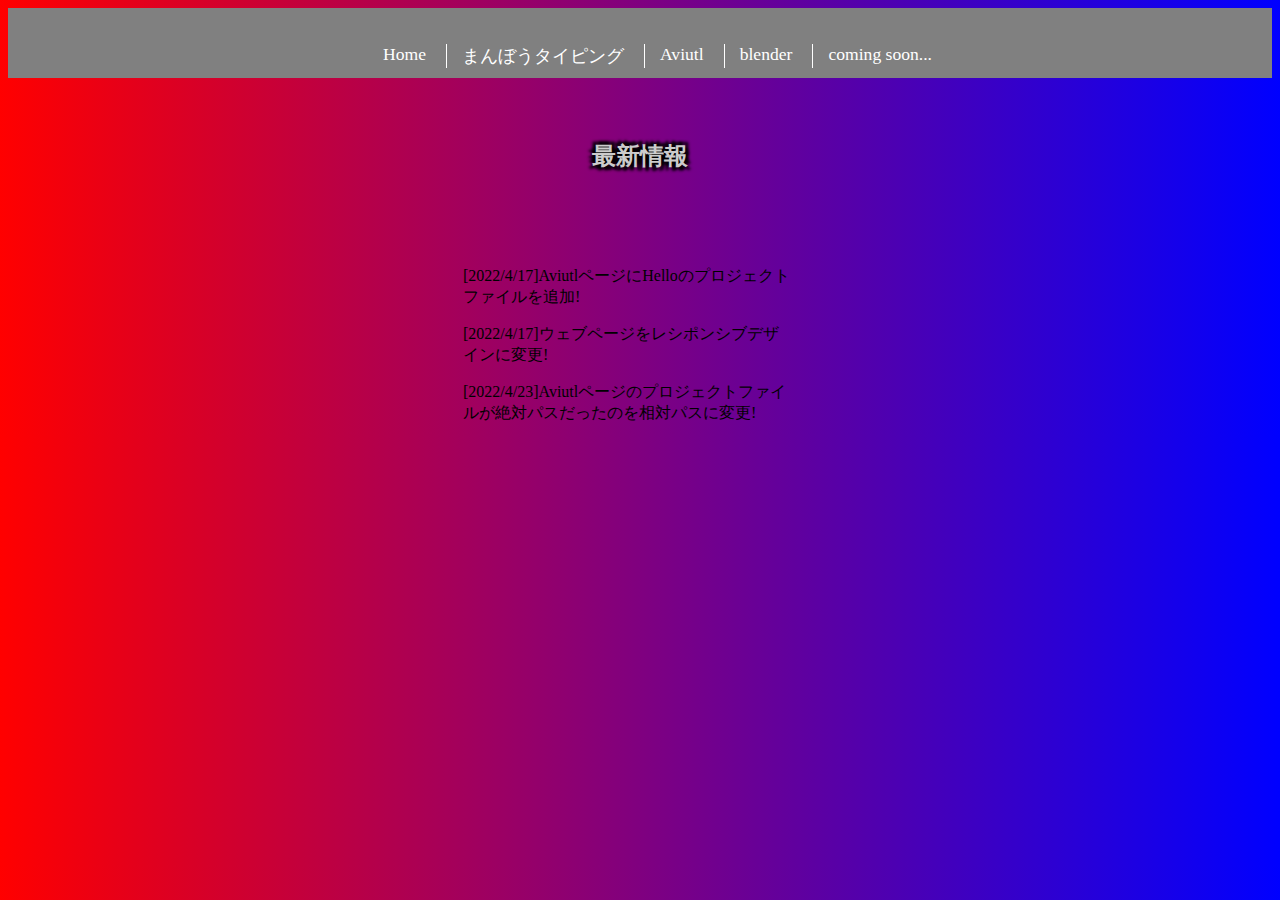
<file: index.html>
<!DOCTYPE html>
<html lang="ja">

<head>
    <meta charset="UTF-8">
    <meta http-equiv="X-UA-Compatible" content="IE=edge">
    <meta name="viewport" content="width=device-width, initial-scale=1.0">
    <META keyword="まんぼうタイピング">
    <title>まんぼうタイピング[公式]</title>
    <link href="https://cdn.jsdelivr.net/npm/bootstrap@5.0.2/dist/css/bootstrap.min.css" rel="stylesheet"
        integrity="sha384-EVSTQN3/azprG1Anm3QDgpJLIm9Nao0Yz1ztcQTwFspd3yD65VohhpuuCOmLASjC" crossorigin="anonymous">
    <link rel="stylesheet" href="style.css">
    <link rel="stylesheet" href="responsive.css">
    <link rel="icon" href="favicon.ico">
</head>

<body>
    <div>
        <nav>
            <ul class="ul">
                <li><a href="index.html">Home</a></li>
                <li><a href="manbou.html">まんぼうタイピング</a></li>
                <li><a href="Aviutl.html">Aviutl</a></li>
                <li><a href="blender.html">blender</a></li>
                <li><a href="#">coming soon...</a></li>
            </ul>
        </nav>
    </div>
    <ul class="shadow">
        <li>
            <p style="font-size: 170%; padding-top: 1%;">最新情報</p>
        </li>
        <!--
        <li><p>[2022/4/17]AviutlページにHelloのプロジェクトファイルを追加!</p></li>
        <li><p>[2022/4/17]ウェブページをレシポンシブデザインに変更!</p></li>
        -->
    </ul>
    <iframe src="new_info.html" frameborder="0" width="450" height="200">
    </iframe>
</body>

</html>
</file>
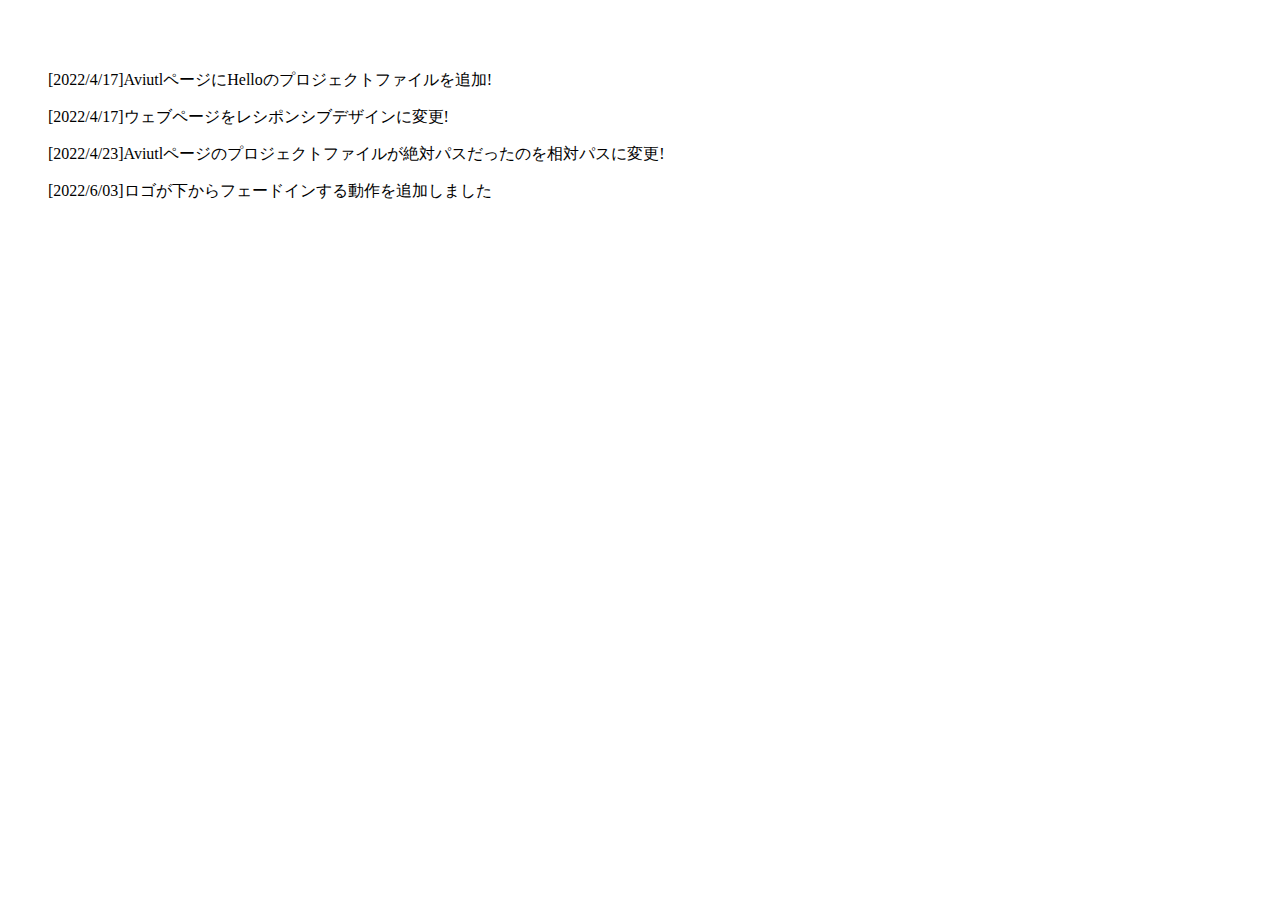
<file: new_info.html>
<!DOCTYPE html>
<html lang="jaa">

<head>
    <meta charset="UTF-8">
    <meta http-equiv="X-UA-Compatible" content="IE=edge">
    <meta name="viewport" content="width=device-width, initial-scale=1.0">
    <META keyword="まんぼうタイピング">
    <title>まんぼうタイピング[公式]</title>
    <link href="https://cdn.jsdelivr.net/npm/bootstrap@5.0.2/dist/css/bootstrap.min.css" rel="stylesheet"
        integrity="sha384-EVSTQN3/azprG1Anm3QDgpJLIm9Nao0Yz1ztcQTwFspd3yD65VohhpuuCOmLASjC" crossorigin="anonymous">
    <link rel="stylesheet" href="new_info.css">
    <link rel="icon" href="favicon.ico">
</head>

<body>

    <ul>
        <li>
            <p>[2022/4/17]AviutlページにHelloのプロジェクトファイルを追加!</p>
        </li>
        <li>
            <p>[2022/4/17]ウェブページをレシポンシブデザインに変更!</p>
        </li>
        <li>
            <p>[2022/4/23]Aviutlページのプロジェクトファイルが絶対パスだったのを相対パスに変更!</p>
        </li>
        <li>
            <p>[2022/6/03]ロゴが下からフェードインする動作を追加しました</p>
        </li>
    </ul>
</body>

</html>
</file>
<file: style.css>
@media(min-width: 600px) {
    .container {
        max-width: 960px;
        margin: 0 auto;
    }

    nav ul {
        justify-content: center;
    }

    .movie {
        width: 400px;
        height: 300px;
    }

    .main {
        width: 100%;
    }

    body {
        /*グラデーション*/
        background: linear-gradient(to right, red, blue);
        text-align: center;
    }

    .back {
        background-color: #000000;
    }

    h1 {
        font-size: 400%;
        padding: 1.2rem;
    }

    .redbody {
        font-family: serif;
        font-size: 200%;
        color: white;
        background: linear-gradient(to right, green, rgb(171, 4, 255));
    }

    .mix {
        position: relative;
        display: inline-block;
    }

    nav {
        width: 100%;
        height: 70px;
        background-color: gray;
        padding: 20px;
        box-sizing: border-box;
    }

    .ul {
        display: flex;
        white-space: nowrap;
    }

    li {
        list-style: none;
        text-align: center;
        text-align: center;
    }

    li:last-child {
        border: none;
    }

    nav ul li {
        padding-left: 15px;
        border-right: 1px solid white;

    }

    nav ul {
        justify-content: center;
    }

    a {
        display: block;
        text-decoration: none;
        color: white;
        margin-right: 20px;
        font-size: 110%;
        white-space: normal;
        word-wrap: break-word;
    }

    .round {
        background-color: rgb(49, 143, 211);
        /*四角形の角を丸める*/
        border-radius: 30px;
        /*文字の大きさに背景を合わせる*/
        display: inline-block;
        /*文字と背景の間に隙間を開ける*/
        padding: 0.6%;
    }

    a:hover {
        color: black;
    }

    .shadow {
        padding: 10px;
        color: #CCC;
        font-weight: bold;
        font-size: 90%;
        text-shadow:
            3px 3px 3px #000, -3px -3px 3px #000,
            -3px 3px 3px #000, 3px -3px 3px #000;
    }

    a.btn-sns {
        font-size: 2.4rem;
        line-height: 50px;

        width: 50px;
        height: 50px;
        padding: 0;

        letter-spacing: 0;

        color: #fff;
        border-radius: 50%;
    }

    a.btn-sns--youtube {
        background: #cd201f;
    }

    /*
  .fadein {
    opacity: 0;
    transform : translate(0, 50px);
    transition : all 1500ms;
  }
  
  .fadein.scrollin{
    opacity: 1;
    transform: translate(0, 0);
  }
*/
    .class {
        animation-name: fadeIn;
        animation-duration: 1s;
    }

    @keyframes fadeIn {
        0% {
            opacity: 0;
            transform: translateY(10px);
        }

        100% {
            opacity: 1;
            transform: translateY(0px);
        }
    }
}
</file>
<file: responsive.css>
@media(max-width:600px) {

    .container {
        max-width: 960px;
        margin: 0 auto;
    }

    iframe {
        padding-right: 60px;
        padding-left: 5px;
    }

    p {
        color: white;
    }

    .tenpx {
        padding-left: 10px;
    }

    .main {
        width: 100%;
    }

    html {
        overflow-x: hidden;
    }

    body {
        background: linear-gradient(to right, red, blue);
        overflow-x: hidden;
        text-align: center
    }

    h1 {
        font-size: 400%;
    }

    .top {
        font-family: serif;
        font-size: 200%;
        color: red;
    }

    nav {
        text-align: center;
        width: 100%;
        height: 70px;
        background-color: gray;
        padding-top: 25px;
        box-sizing: border-box;
    }

    ul {
        display: flex;
        font-size: 10px;
        white-space: nowrap;
        padding-right: 30px;

    }

    li {
        list-style: none;

    }

    /* 最後のボーダーを消す*/
    li:last-child {
        border: none;
    }

    nav ul {
        justify-content: center;
    }

    nav ul li {
        padding-left: 15px;
        padding-right: 15px;
        border-right: 1px solid #ccc;

    }

    a {
        display: block;
        text-decoration: none;
        color: white;

        font-size: 110%;
    }

    .redbody {
        font-family: serif;
        font-size: 200%;
        color: white;
        background: linear-gradient(to right, green, rgb(171, 4, 255));
    }

    .shadow {
        padding-top: 2%;
        justify-content: center;
        color: #CCC;
        font-weight: bold;
        font-size: 90%;
        text-shadow:
            3px 3px 3px #000, -3px -3px 3px #000,
            -3px 3px 3px #000, 3px -3px 3px #000;
    }

}
</file>
<file: new_info.css>
body {
    overflow-x: hidden;
}
ul{
    padding-right: 15%;
    padding-top: 3%
}
li{
    list-style: none;
}
</file>
